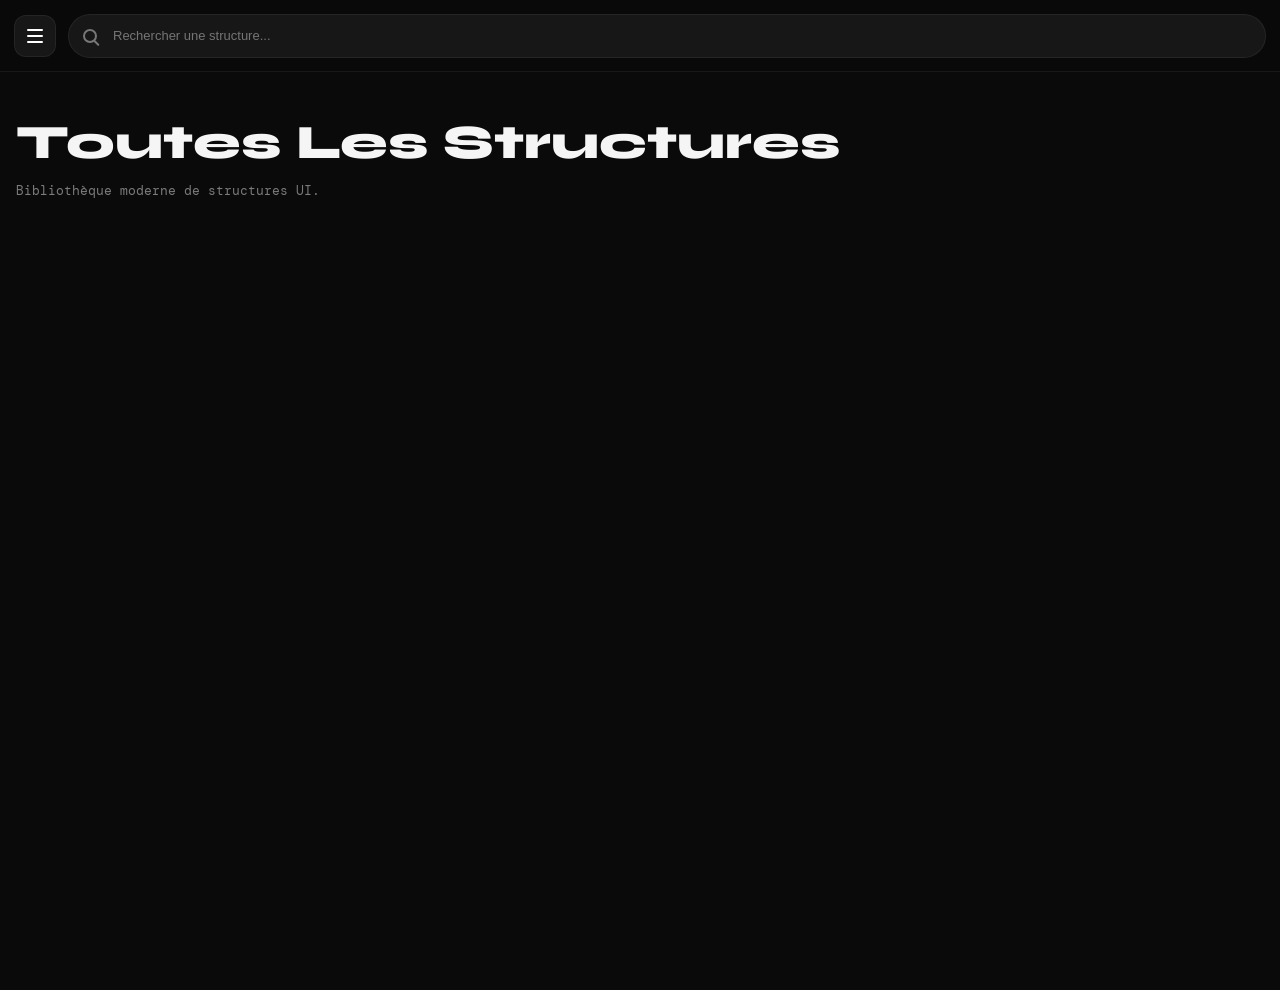
<file: index.html>
<!DOCTYPE html>
<html lang="fr">

<head>
  <meta charset="UTF-8">
  <meta name="viewport" content="width=device-width, initial-scale=1.0" />
  <title>StuffOne</title>
  <link rel="preconnect" href="https://fonts.googleapis.com">
  <link rel="preconnect" href="https://fonts.gstatic.com" crossorigin>
  <link href="https://fonts.googleapis.com/css2?family=Syne:wght@400;600;700;800&family=DM+Mono:wght@300;400;500&display=swap" rel="stylesheet">

  <style>
    /* =========================================
       RESET
    ========================================= */
    * {
      margin: 0;
      padding: 0;
      box-sizing: border-box;
    }

    html {
      scroll-behavior: smooth;
    }

    body {
      background: #0a0a0a;
      color: #f5f5f5;
      font-family: 'DM Mono', monospace;
      overflow-x: hidden;
    }

    /* =========================================
       VARIABLES
    ========================================= */
    :root {
      --bg: #0a0a0a;
      --surface: #121212;
      --card: #161616;
      --border: rgba(255, 255, 255, 0.06);
      --text: #f5f5f5;
      --muted: #7b7b7b;
      --accent: #e8ff47;
    }

    /* =========================================
       TOPBAR
    ========================================= */
    .topbar {
      position: fixed;
      top: 0;
      left: 0;
      width: 100%;
      height: 72px;
      display: flex;
      align-items: center;
      gap: 12px;
      padding: 0 14px;
      background: rgba(10, 10, 10, 0.84);
      backdrop-filter: blur(18px);
      border-bottom: 1px solid var(--border);
      z-index: 1000;
    }

    /* =========================================
       BURGER
    ========================================= */
    .burger-btn {
      width: 42px;
      height: 42px;
      flex-shrink: 0;
      border: none;
      border-radius: 12px;
      background: #171717;
      border: 1px solid var(--border);
      display: flex;
      align-items: center;
      justify-content: center;
      cursor: pointer;
    }

    .burger-lines {
      display: flex;
      flex-direction: column;
      gap: 4px;
    }

    .burger-lines span {
      width: 16px;
      height: 2px;
      background: white;
      border-radius: 999px;
    }

    /* =========================================
       SEARCH
    ========================================= */
    .search {
      flex: 1;
      position: relative;
    }

    .search input {
      width: 100%;
      height: 44px;
      border: none;
      outline: none;
      border-radius: 999px;
      background: #171717;
      border: 1px solid var(--border);
      color: white;
      padding-left: 44px;
      padding-right: 14px;
      font-size: 13px;
    }

    .search-icon {
      position: absolute;
      top: 50%;
      left: 15px;
      transform: translateY(-50%);
    }

    .loupe {
      width: 14px;
      height: 14px;
      border: 2px solid #777;
      border-radius: 50%;
      position: relative;
    }

    .loupe::after {
      content: "";
      position: absolute;
      width: 7px;
      height: 2px;
      background: #777;
      right: -5px;
      bottom: -3px;
      transform: rotate(45deg);
      border-radius: 999px;
    }

    /* =========================================
       SIDEBAR
    ========================================= */
    .sidebar {
      position: fixed;
      top: 0;
      left: 0;
      width: 280px;
      max-width: 85%;
      height: 100vh;
      background: #0d0d0d;
      border-right: 1px solid var(--border);
      z-index: 2000;
      padding: 22px;
      transform: translateX(-100%);
      transition: 0.3s ease;
    }

    .sidebar.open {
      transform: translateX(0);
    }

    .logo {
      font-family: 'Syne', sans-serif;
      font-size: 28px;
      font-weight: 800;
      margin-bottom: 40px;
    }

    .menu {
      display: flex;
      flex-direction: column;
      gap: 12px;
    }

    .menu button {
      width: 100%;
      height: 48px;
      border: none;
      border-radius: 14px;
      background: #171717;
      border: 1px solid var(--border);
      color: white;
      text-align: left;
      padding: 0 14px;
      cursor: pointer;
    }

    /* =========================================
       OVERLAY
    ========================================= */
    .overlay {
      position: fixed;
      inset: 0;
      background: rgba(0, 0, 0, 0.6);
      opacity: 0;
      visibility: hidden;
      transition: 0.3s ease;
      z-index: 1500;
    }

    .overlay.active {
      opacity: 1;
      visibility: visible;
    }

    /* =========================================
       MAIN
    ========================================= */
    main {
      padding-top: 90px;
      width: 100%;
    }

    /* =========================================
       SECTION
    ========================================= */
    .section {
      width: 100%;
      min-height: 100vh;
      padding: 24px 16px;
    }

    /* =========================================
       HEADER
    ========================================= */
    .section-header {
      margin-bottom: 28px;
    }

    .section-title {
      font-family: 'Syne', sans-serif;
      font-size: clamp(28px, 6vw, 48px);
      font-weight: 800;
      margin-bottom: 10px;
    }

    .section-subtitle {
      color: var(--muted);
      font-size: 13px;
      line-height: 1.6;
    }

    /* =========================================
       GRID
    ========================================= */
    .grid {
      display: grid;
      grid-template-columns: repeat(auto-fit, minmax(260px, 1fr));
      gap: 18px;
    }

    /* =========================================
       CARD
    ========================================= */
    .card {
      background: #161616;
      border: 1px solid var(--border);
      border-radius: 16px;
      overflow: hidden;
      transition: 0.22s ease;
    }

    .card:hover {
      transform: translateY(-3px);
      border-color: rgba(255, 255, 255, 0.12);
    }

    /* =========================================
       CARD IMAGE
    ========================================= */
    .card-image {
      width: 100%;
      aspect-ratio: 16/9;
      background: radial-gradient(circle at top left, rgba(232, 255, 71, 0.16), transparent 60%), #111;
      display: flex;
      align-items: center;
      justify-content: center;
      position: relative;
      cursor: pointer;
    }

    .card-image::before {
      content: "";
      position: absolute;
      inset: 0;
      background: linear-gradient(rgba(255, 255, 255, 0.03) 1px, transparent 1px), linear-gradient(90deg, rgba(255, 255, 255, 0.03) 1px, transparent 1px);
      background-size: 20px 20px;
    }

    .card-image span {
      font-family: 'Syne', sans-serif;
      font-size: 44px;
      font-weight: 800;
      opacity: 0.12;
    }

    /* =========================================
       CARD BODY
    ========================================= */
    .card-body {
      padding: 18px;
    }

    .card-tag {
      display: inline-flex;
      align-items: center;
      justify-content: center;
      padding: 6px 10px;
      border-radius: 999px;
      background: rgba(232, 255, 71, 0.08);
      border: 1px solid rgba(232, 255, 71, 0.2);
      color: #e8ff47;
      font-size: 10px;
      margin-bottom: 14px;
      text-transform: uppercase;
    }

    .card-title {
      font-family: 'Syne', sans-serif;
      font-size: 20px;
      font-weight: 700;
      margin-bottom: 10px;
      word-break: break-word;
    }

    .card-text {
      color: #777;
      font-size: 12px;
      line-height: 1.6;
    }

    /* =========================================
       COPY BUTTON
    ========================================= */
    .copy-btn {
      width: 100%;
      height: 42px;
      margin-top: 18px;
      border: none;
      border-radius: 12px;
      background: #1d1d1d;
      border: 1px solid var(--border);
      color: white;
      font-family: 'DM Mono', monospace;
      font-size: 11px;
      cursor: pointer;
    }

    .copy-btn:active {
      transform: scale(0.98);
    }

    /* =========================================
       MOBILE
    ========================================= */
    @media(max-width:500px) {
      .section {
        padding: 20px 12px;
      }

      .grid {
        grid-template-columns: 1fr;
      }
    }
  </style>
</head>

<body>

  <header class="topbar">
    <button class="burger-btn" onclick="toggleSidebar()">
      <div class="burger-lines">
        <span></span>
        <span></span>
        <span></span>
      </div>
    </button>

    <div class="search">
      <input type="text" placeholder="Rechercher une structure...">
      <div class="search-icon">
        <div class="loupe"></div>
      </div>
    </div>
  </header>

  <div class="overlay" id="overlay" onclick="toggleSidebar()"></div>

  <aside class="sidebar" id="sidebar">
    <div class="logo">StuffOne</div>
    <div class="menu">
      <button>Toutes les structures</button>
      <button>Landing Pages</button>
      <button>Dashboards</button>
      <button>UI Mobiles</button>
      <button>Portfolios</button>
    </div>
  </aside>

  <main>
    <section class="section">
      <div class="section-header">
        <h1 class="section-title">Toutes Les Structures</h1>
        <p class="section-subtitle">Bibliothèque moderne de structures UI.</p>
      </div>
      <div class="grid"></div>
    </section>
  </main>

  <script>
    /* =========================================
       API
    ========================================= */
    const API_URL = "https://stuffone-backend-production.up.railway.app";

    /* =========================================
       LOAD STRUCTURES
    ========================================= */
    async function loadStructures() {
      try {
        const response = await fetch(API_URL + "/structures");
        const data = await response.json();
        const grid = document.querySelector(".grid");

        grid.innerHTML = "";

        if (!Array.isArray(data)) {
          grid.innerHTML = "<p>Erreur serveur.</p>";
          return;
        }

        if (data.length === 0) {
          grid.innerHTML = `
          <div style="color:#666; font-size:13px;">
            Aucune structure disponible.
          </div>
          `;
          return;
        }

        data.forEach(structure => {
          const title = structure.title || "Sans titre";
          const category = structure.category || "Structure";
          const id = structure.id;

          const card = document.createElement("article");
          card.className = "card";

          // Squelette HTML de la carte avec des classes cibles spécifiques
          card.innerHTML = `
          <div class="card-image">
            <span class="card-initial"></span>
          </div>
          <div class="card-body">
            <div class="card-tag"></div>
            <h2 class="card-title"></h2>
            <p class="card-text">
              Structure uploadée sur StuffOne.
            </p>
            <button class="copy-btn">
              Copier le code
            </button>
          </div>
          `;

          // Injection sécurisée des textes pour éviter les injections de code ou débordements
          card.querySelector(".card-initial").textContent = title.charAt(0);
          card.querySelector(".card-tag").textContent = category;
          card.querySelector(".card-title").textContent = title;

          // Event : Redirection vers la preview
          const preview = card.querySelector(".card-image");
          preview.addEventListener("click", () => {
            window.location.href = "preview.html?id=" + id;
          });

          // Event : Copie du code
          const copyBtn = card.querySelector(".copy-btn");
          copyBtn.addEventListener("click", async (event) => {
            event.stopPropagation();
            try {
              const response = await fetch(API_URL + "/structures/" + id + "/code");
              const data = await response.json();

              const fullCode =
                data.html +
                "\n<style>\n" +
                data.css +
                "\n</style>\n" +
                "\n<script>\n" +
                data.js +
                "\n<\/script>";

              await navigator.clipboard.writeText(fullCode);
              alert("Code copié !");
            } catch (error) {
              console.log(error);
            }
          });

          grid.appendChild(card);
        });

      } catch (error) {
        console.log(error);
      }
    }

    /* =========================================
       SIDEBAR
    ========================================= */
    function toggleSidebar() {
      const sidebar = document.getElementById("sidebar");
      const overlay = document.getElementById("overlay");

      sidebar.classList.toggle("open");
      overlay.classList.toggle("active");
    }

    /* =========================================
       START
    ========================================= */
    loadStructures();
  </script>

</body>
</html>
</file>
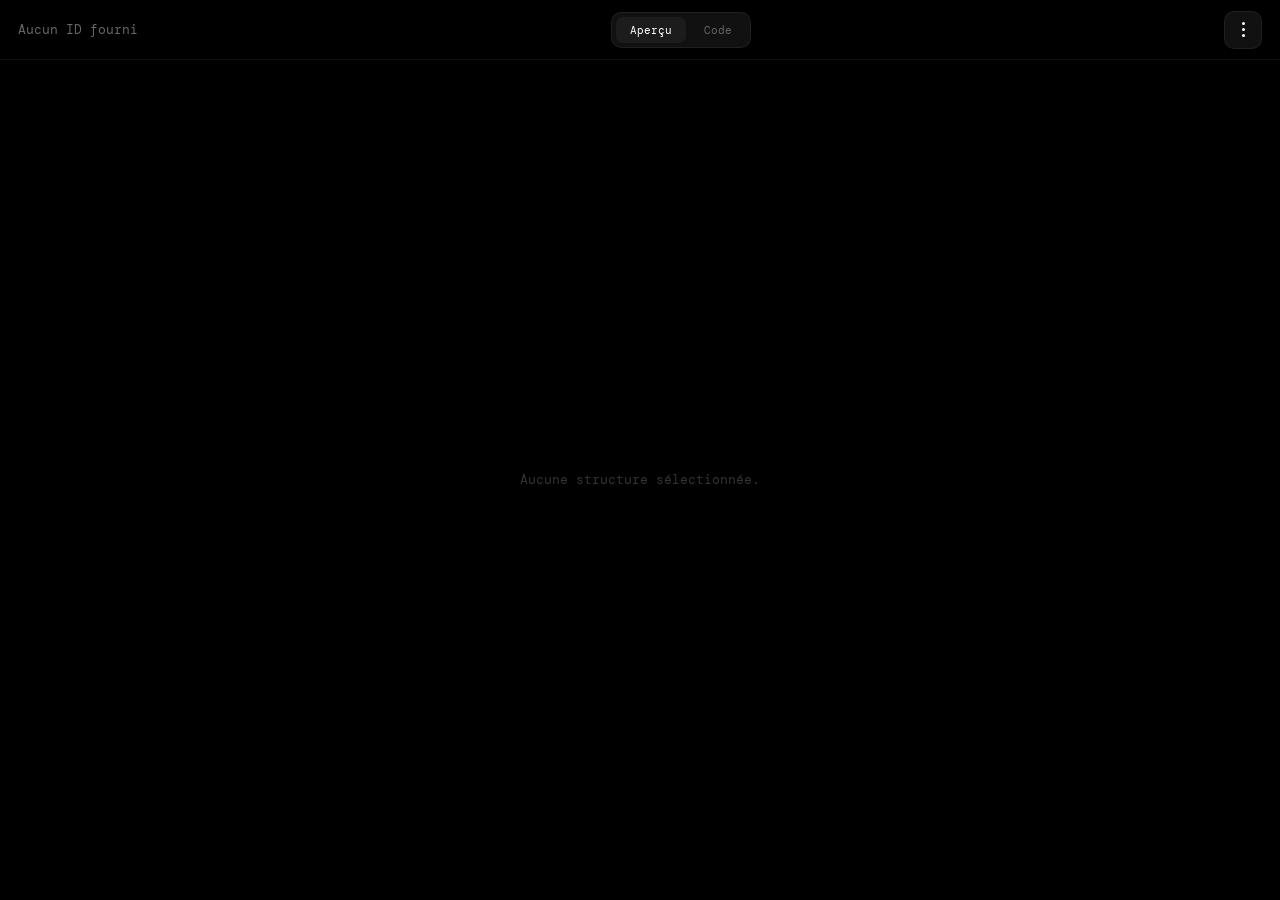
<file: preview.html>
<!DOCTYPE html>
<html lang="fr">
<head>
<meta charset="UTF-8">
<meta name="viewport" content="width=device-width, initial-scale=1.0">
<title>Aperçu</title>
<link rel="preconnect" href="https://fonts.googleapis.com">
<link rel="preconnect" href="https://fonts.gstatic.com" crossorigin>
<link href="https://fonts.googleapis.com/css2?family=DM+Mono:wght@300;400;500&display=swap" rel="stylesheet">

<style>

*{
  margin:0;
  padding:0;
  box-sizing:border-box;
}

body{
  background:black;
  font-family:'DM Mono', monospace;
  color:white;
  height:100vh;
  overflow:hidden;
  display:flex;
  flex-direction:column;
}

/* =========================================
   TOPBAR
========================================= */

.topbar{
  width:100%;
  height:60px;
  padding:0 18px;
  display:flex;
  align-items:center;
  justify-content:space-between;
  border-bottom:1px solid rgba(255,255,255,0.06);
  flex-shrink:0;
  position:relative;
  z-index:100;
}

.topbar-title{
  font-size:13px;
  color:rgba(255,255,255,0.4);
  white-space:nowrap;
  overflow:hidden;
  text-overflow:ellipsis;
  max-width:60%;
}

.topbar-title span{
  color:white;
}

/* =========================================
   TABS
========================================= */

.tabs{
  display:flex;
  align-items:center;
  gap:4px;
  background:#111;
  border:1px solid rgba(255,255,255,0.06);
  border-radius:10px;
  padding:4px;
}

.tab-btn{
  padding:6px 14px;
  border-radius:7px;
  border:none;
  background:transparent;
  color:rgba(255,255,255,0.35);
  font-family:'DM Mono', monospace;
  font-size:11px;
  cursor:pointer;
  transition:0.2s;
  white-space:nowrap;
}

.tab-btn.active{
  background:#1c1c1c;
  color:white;
}

/* =========================================
   MENU BUTTON
========================================= */

.menu-btn{
  width:38px;
  height:38px;
  border-radius:10px;
  background:#111;
  border:1px solid rgba(255,255,255,0.06);
  display:flex;
  align-items:center;
  justify-content:center;
  cursor:pointer;
  flex-shrink:0;
}

.menu-dots{
  display:flex;
  flex-direction:column;
  gap:3px;
}

.menu-dots span{
  width:3px;
  height:3px;
  background:white;
  border-radius:50%;
}

/* =========================================
   DROPDOWN
========================================= */

.dropdown{
  position:absolute;
  top:68px;
  right:18px;
  width:200px;
  background:#111;
  border:1px solid rgba(255,255,255,0.08);
  border-radius:14px;
  overflow:hidden;
  display:none;
  z-index:200;
}

.dropdown.show{
  display:block;
}

.dropdown button{
  width:100%;
  padding:14px 16px;
  background:none;
  border:none;
  border-bottom:1px solid rgba(255,255,255,0.04);
  color:white;
  text-align:left;
  cursor:pointer;
  font-family:'DM Mono', monospace;
  font-size:12px;
  transition:0.15s;
  display:flex;
  align-items:center;
  gap:10px;
}

.dropdown button:last-child{
  border-bottom:none;
}

.dropdown button:hover{
  background:#1c1c1c;
}

.dropdown button .icon{
  opacity:0.4;
  font-size:14px;
}

/* =========================================
   CONTENT AREA
========================================= */

.content{
  flex:1;
  overflow:hidden;
  position:relative;
}

/* =========================================
   PREVIEW IFRAME
========================================= */

#preview-panel{
  width:100%;
  height:100%;
  display:flex;
  align-items:center;
  justify-content:center;
}

#preview-frame{
  width:100%;
  height:100%;
  border:none;
  background:white;
  display:none;
}

.preview-empty{
  color:#333;
  font-size:13px;
  text-align:center;
  line-height:2;
}

/* =========================================
   CODE PANEL
========================================= */

#code-panel{
  width:100%;
  height:100%;
  display:none;
  flex-direction:column;
}

.code-tabs{
  display:flex;
  border-bottom:1px solid rgba(255,255,255,0.06);
  flex-shrink:0;
}

.code-tab{
  padding:10px 20px;
  font-family:'DM Mono', monospace;
  font-size:11px;
  border:none;
  background:transparent;
  color:rgba(255,255,255,0.3);
  cursor:pointer;
  border-bottom:2px solid transparent;
  transition:0.15s;
}

.code-tab.active{
  color:white;
  border-bottom-color:white;
}

.code-blocks{
  flex:1;
  overflow:hidden;
  position:relative;
}

.code-block{
  display:none;
  width:100%;
  height:100%;
  overflow:auto;
  padding:20px;
}

.code-block.active{
  display:block;
}

.code-block pre{
  font-family:'DM Mono', monospace;
  font-size:11px;
  line-height:1.8;
  color:rgba(255,255,255,0.7);
  white-space:pre-wrap;
  word-break:break-all;
}

/* =========================================
   LOADING
========================================= */

.loader{
  position:absolute;
  inset:0;
  display:flex;
  align-items:center;
  justify-content:center;
  background:black;
  z-index:50;
}

.loader-dot{
  width:6px;
  height:6px;
  background:rgba(255,255,255,0.3);
  border-radius:50%;
  margin:0 3px;
  animation:pulse 1.2s ease-in-out infinite;
}

.loader-dot:nth-child(2){ animation-delay:0.2s; }
.loader-dot:nth-child(3){ animation-delay:0.4s; }

@keyframes pulse{
  0%,80%,100%{ transform:scale(0.7); opacity:0.3; }
  40%{ transform:scale(1); opacity:1; }
}

/* =========================================
   TOAST
========================================= */

.toast{
  position:fixed;
  bottom:28px;
  left:50%;
  transform:translateX(-50%) translateY(20px);
  background:#1c1c1c;
  border:1px solid rgba(255,255,255,0.08);
  color:white;
  padding:10px 20px;
  border-radius:10px;
  font-size:12px;
  opacity:0;
  transition:0.3s;
  pointer-events:none;
  z-index:999;
  white-space:nowrap;
}

.toast.show{
  opacity:1;
  transform:translateX(-50%) translateY(0);
}

</style>
</head>

<body>

<!-- LOADER -->
<div class="loader" id="loader">
  <div class="loader-dot"></div>
  <div class="loader-dot"></div>
  <div class="loader-dot"></div>
</div>

<!-- TOPBAR -->
<header class="topbar">

  <div class="topbar-title" id="topbar-title">
    Chargement…
  </div>

  <div class="tabs">
    <button class="tab-btn active" onclick="switchTab('preview')">Aperçu</button>
    <button class="tab-btn" onclick="switchTab('code')">Code</button>
  </div>

  <button class="menu-btn" onclick="toggleMenu()">
    <div class="menu-dots">
      <span></span>
      <span></span>
      <span></span>
    </div>
  </button>

  <div class="dropdown" id="dropdown">
    <button onclick="switchTab('preview'); closeMenu()">
      <span class="icon">◻</span> Aperçu
    </button>
    <button onclick="switchTab('code'); closeMenu()">
      <span class="icon">&lt;/&gt;</span> Code source
    </button>
    <button onclick="copyAll(); closeMenu()">
      <span class="icon">⎘</span> Copier tout
    </button>
  </div>

</header>

<!-- CONTENT -->
<div class="content">

  <!-- PREVIEW -->
  <div id="preview-panel">
    <div class="preview-empty" id="preview-empty">Aperçu de la structure</div>
    <iframe id="preview-frame" sandbox="allow-scripts allow-same-origin"></iframe>
  </div>

  <!-- CODE -->
  <div id="code-panel">
    <div class="code-tabs">
      <button class="code-tab active" onclick="switchCode('html')">HTML</button>
      <button class="code-tab" onclick="switchCode('css')">CSS</button>
      <button class="code-tab" onclick="switchCode('js')">JS</button>
    </div>
    <div class="code-blocks">
      <div class="code-block active" id="block-html"><pre id="code-html"></pre></div>
      <div class="code-block" id="block-css"><pre id="code-css"></pre></div>
      <div class="code-block" id="block-js"><pre id="code-js"></pre></div>
    </div>
  </div>

</div>

<!-- TOAST -->
<div class="toast" id="toast"></div>

<script>

const API = "https://stuffone-backend-production.up.railway.app";

let structureData = null;
let currentTab    = "preview";
let currentCode   = "html";

/* =========================================
   INIT
========================================= */

async function init(){

  // Récupérer l'ID depuis l'URL: preview.html?id=123
  const params = new URLSearchParams(window.location.search);
  const id     = params.get("id");

  if(!id){
    hideLoader();
    document.getElementById("topbar-title").textContent = "Aucun ID fourni";
    document.getElementById("preview-empty").textContent = "Aucune structure sélectionnée.";
    return;
  }

  try{

    const resp = await fetch(`${API}/structures/${id}/code`);
    const data = await resp.json();

    if(!data.success){
      throw new Error("Structure introuvable");
    }

    // Récupérer le titre
    const metaResp = await fetch(`${API}/structures/${id}`);
    const meta     = await metaResp.json();

    structureData = data;

    // Titre topbar
    const titleEl = document.getElementById("topbar-title");
    titleEl.innerHTML = `<span>${meta.title || "Structure #"+id}</span>`;

    // Remplir les blocs de code
    document.getElementById("code-html").textContent = data.html || "(vide)";
    document.getElementById("code-css").textContent  = data.css  || "(vide)";
    document.getElementById("code-js").textContent   = data.js   || "(vide)";

    // Render dans l'iframe
    renderPreview(data.html, data.css, data.js);

    hideLoader();

  }catch(e){
    hideLoader();
    document.getElementById("topbar-title").textContent = "Erreur";
    document.getElementById("preview-empty").textContent = e.message;
  }

}

/* =========================================
   RENDER PREVIEW
========================================= */

function renderPreview(html, css, js){

  const doc = `<!DOCTYPE html>
<html>
<head>
<meta charset="UTF-8">
<meta name="viewport" content="width=device-width, initial-scale=1.0">
<style>
  *{ box-sizing:border-box; }
  ${css || ""}
</style>
</head>
<body>
${html || ""}
<script>
try{ ${js || ""} }catch(e){}
<\/script>
</body>
</html>`;

  const frame = document.getElementById("preview-frame");
  frame.srcdoc = doc;
  frame.style.display = "block";
  document.getElementById("preview-empty").style.display = "none";

}

/* =========================================
   TABS
========================================= */

function switchTab(tab){

  currentTab = tab;

  // Update tab buttons
  document.querySelectorAll(".tab-btn").forEach(b => b.classList.remove("active"));
  event?.target?.classList?.add("active");

  // Sync manuellement si appelé depuis dropdown
  document.querySelectorAll(".tab-btn").forEach(b => {
    if(b.textContent.trim().toLowerCase() === tab ||
       (tab === "preview" && b.textContent.includes("Aperçu")) ||
       (tab === "code"    && b.textContent.includes("Code"))){
      b.classList.add("active");
    }
  });

  document.getElementById("preview-panel").style.display = tab === "preview" ? "flex"  : "none";
  document.getElementById("code-panel").style.display    = tab === "code"    ? "flex"  : "none";

}

function switchCode(lang){

  currentCode = lang;

  document.querySelectorAll(".code-tab").forEach(b => b.classList.remove("active"));
  document.querySelectorAll(".code-block").forEach(b => b.classList.remove("active"));

  event.target.classList.add("active");
  document.getElementById("block-" + lang).classList.add("active");

}

/* =========================================
   COPY
========================================= */

function copyAll(){

  if(!structureData){ showToast("Rien à copier"); return; }

  const full =
    `<!-- HTML -->\n${structureData.html}\n\n` +
    `/* CSS */\n${structureData.css}\n\n` +
    `/* JS */\n${structureData.js}`;

  navigator.clipboard.writeText(full)
    .then(() => showToast("Code copié !"))
    .catch(()  => showToast("Erreur copie"));

}

/* =========================================
   MENU
========================================= */

function toggleMenu(){
  document.getElementById("dropdown").classList.toggle("show");
}

function closeMenu(){
  document.getElementById("dropdown").classList.remove("show");
}

document.addEventListener("click", e => {
  if(!e.target.closest(".menu-btn") && !e.target.closest(".dropdown")){
    closeMenu();
  }
});

/* =========================================
   LOADER / TOAST
========================================= */

function hideLoader(){
  document.getElementById("loader").style.display = "none";
}

function showToast(msg){
  const t = document.getElementById("toast");
  t.textContent = msg;
  t.classList.add("show");
  setTimeout(() => t.classList.remove("show"), 2200);
}

/* =========================================
   START
========================================= */

init();

</script>
</body>
</html>
</file>
